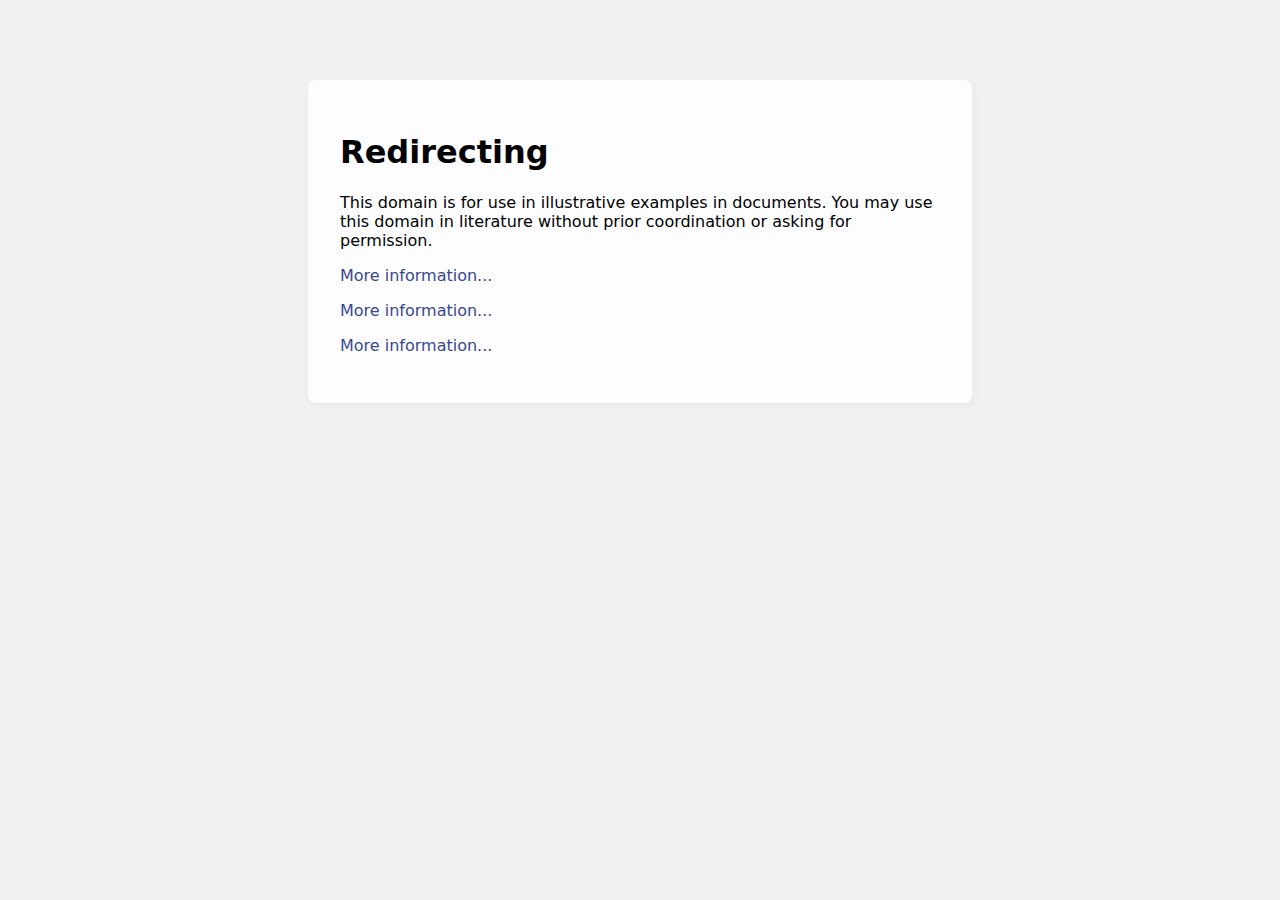
<file: openapp.html>
<!DOCTYPE html>
<html><head>
    <title>Example Domain</title>
    <meta charset="utf-8">
    <meta http-equiv="Content-type" content="text/html; charset=UTF-8">
    <meta name="viewport" content="width=device-width, initial-scale=1">
    <style type="text/css">
        body {
            background-color: #f0f0f2;
            margin: 0;
            padding: 0;
            font-family: -apple-system, system-ui, BlinkMacSystemFont, "Segoe UI", "Open Sans", "Helvetica Neue", Helvetica, Arial, sans-serif;
        }
        div {
            width: 600px;
            margin: 5em auto;
            padding: 2em;
            background-color: #fdfdff;
            border-radius: 0.5em;
            box-shadow: 2px 3px 7px 2px rgba(0,0,0,0.02);
        }
        a:link, a:visited {
            color: #38488f;
            text-decoration: none;
        }
        @media (max-width: 700px) {
            div {
                margin: 0 auto;
                width: auto;
            }
        }
    </style>
    <script>
        window.onload = function() {
            var getUrlParameter = function getUrlParameter(sParam) {
                var sPageURL = window.location.search.substring(1),
                    sURLVariables = sPageURL.split('&'),
                    sParameterName,
                    i;
                for (i = 0; i < sURLVariables.length; i++) {
                    sParameterName = sURLVariables[i].split('=');
                    if (sParameterName[0] === sParam) {
                        return sParameterName[1] === undefined ? true : decodeURIComponent(sParameterName[1]);
                    }
                }
            };
            var wineryid = getUrlParameter('wineryid');
            var blog = getUrlParameter('userid');
            var wineryurl = 'wineroutes://wineroutes/wineries?wineryid=' + wineryid;
            console.log(wineryurl);
            window.location.href = wineryurl;
            setTimeout(function() {
              window.location.href = "https://play.google.com/store/apps/details?id=com.agristats.greekgeography";
            }, 3000);
            /*if (wineryid!==0){
                var url="wineroutes://wineroutes/wineries?wineryid="+wineryid;
                var url1="intent://reader/#Intent;scheme=wineroutes;package=com.phonegap.wineroutes;S.argument=open;end"
                console.log(url);
                window.open(url,"_blank")
            } else {
                setTimeout("window.location = 'https://play.google.com/store/apps/details?id=com.phonegap.wineroutes';", 1000);
            }*/
        }
    </script> 
</head>

<body>
<div>
    <h1>Redirecting</h1>
    <p>This domain is for use in illustrative examples in documents. You may use this
    domain in literature without prior coordination or asking for permission.</p>
    <p><a href="wineroutes://">More information...</a></p>
    <p><a href="wineroutes://wineroutes/wineries?wineryid=2">More information...</a></p>
    <p><a href="wineries://">More information...</a></p>
</div>

</body></html>
</file>
